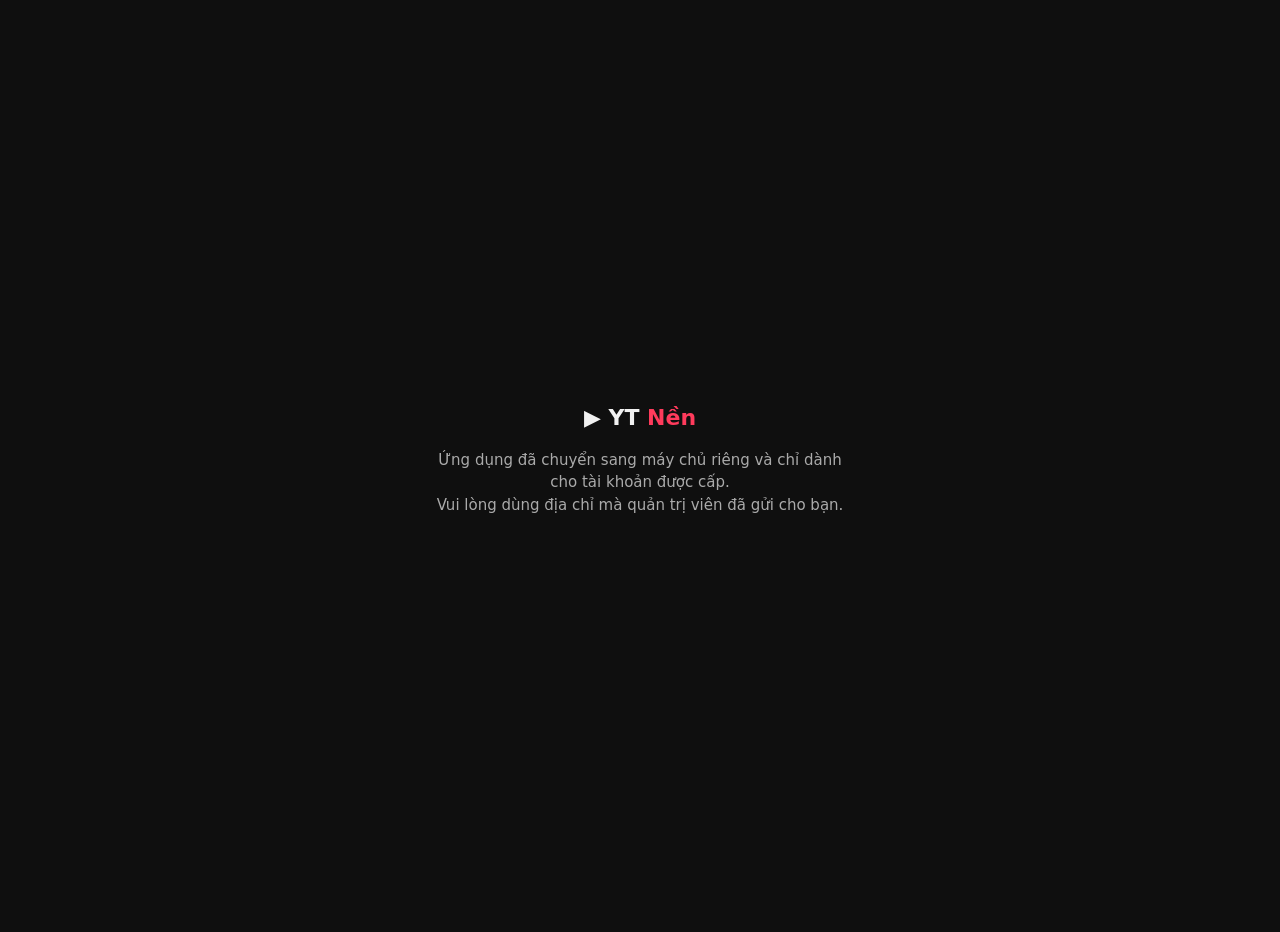
<file: ytbg/index.html>
<!doctype html>
<html lang="vi">
<head>
<meta charset="utf-8">
<meta name="viewport" content="width=device-width, initial-scale=1">
<meta name="robots" content="noindex, nofollow">
<title>YT Nền</title>
<style>
  body { margin: 0; min-height: 100vh; display: flex; align-items: center; justify-content: center; padding: 16px;
         background: #0f0f0f; color: #f1f1f1; font: 15px/1.5 system-ui, -apple-system, "Segoe UI", Roboto, sans-serif; text-align: center; }
  .b { max-width: 420px; }
  h1 { font-size: 22px; margin: 0 0 8px; }
  h1 span { color: #ff3b5c; }
  p { color: #aaa; }
</style>
</head>
<body>
<div class="b">
  <h1>▶ YT <span>Nền</span></h1>
  <p>Ứng dụng đã chuyển sang máy chủ riêng và chỉ dành cho tài khoản được cấp.<br>Vui lòng dùng địa chỉ mà quản trị viên đã gửi cho bạn.</p>
</div>
<script>
  // Dọn phiên bản cũ: gỡ service worker, bộ nhớ đệm và dữ liệu đã tải của trang cũ.
  try { navigator.serviceWorker && navigator.serviceWorker.getRegistrations().then((rs) => rs.forEach((r) => r.unregister())); } catch {}
  try { caches.keys().then((ks) => ks.forEach((k) => caches.delete(k))); } catch {}
  try { indexedDB.deleteDatabase('ytbg'); } catch {}
  try { Object.keys(localStorage).filter((k) => k.startsWith('ytbg:')).forEach((k) => localStorage.removeItem(k)); } catch {}
</script>
</body>
</html>
</file>
